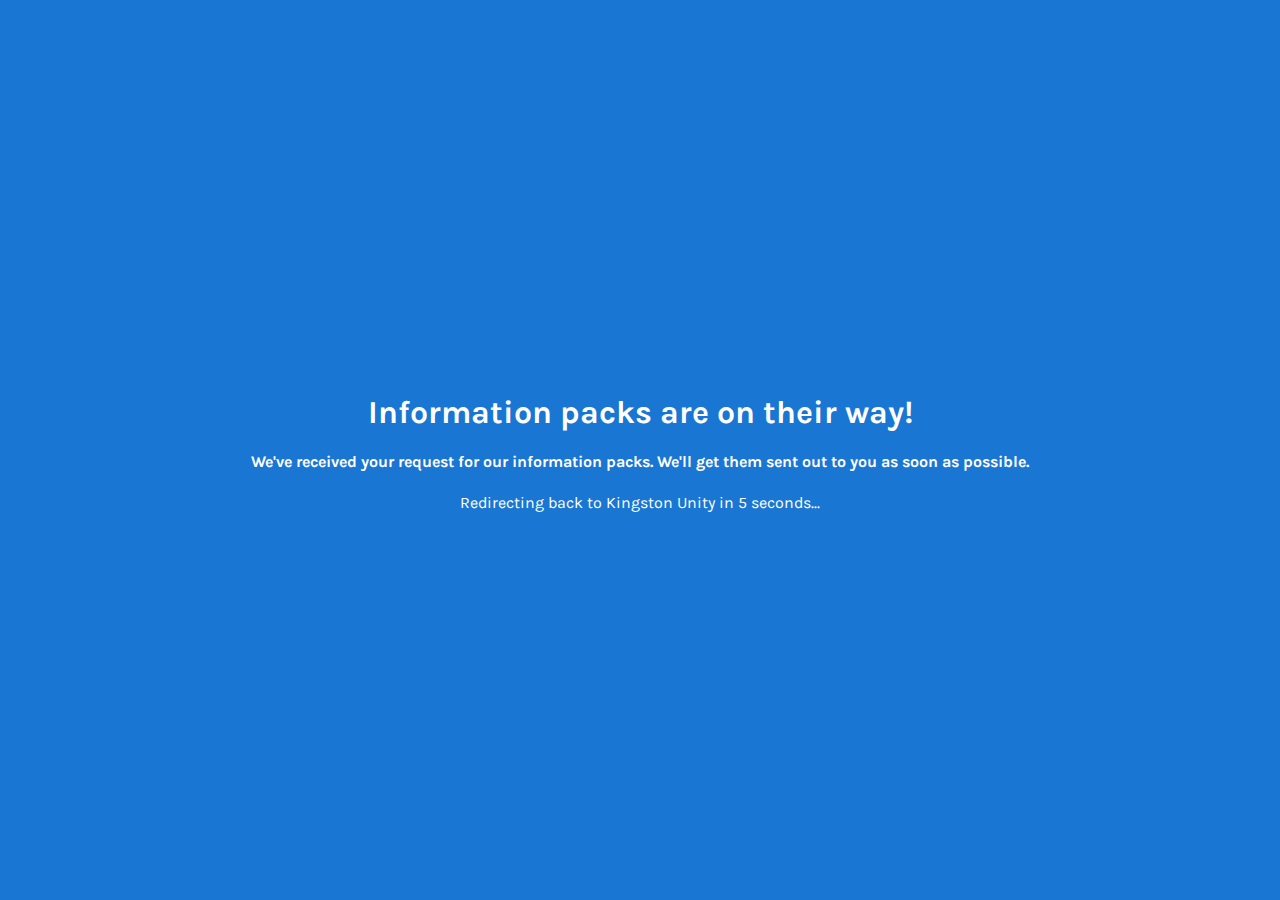
<file: wp-content/themes/kingston/library/js/libs/info-thanks.htm>
<!DOCTYPE html>
<html>
<head>
<title>Thank You | Kingston Unity - The Friendly Society</title>
<meta charset="utf-8" />
<meta name="Author" content="www.airasintersoft.com">
<meta name="viewport" content="width=device-width,initial-scale=1.0" />
<meta name="apple-mobile-web-app-capable" content="yes" />
<meta http-equiv="cleartype" content="on" />
<meta http-equiv="refresh" content="5;url=/" />
<link href='https://fonts.googleapis.com/css?family=Karla:400,700|Lato:400,300,700' rel='stylesheet' type='text/css'>
<style>
	*{-webkit-box-sizing:border-box; -moz-box-sizing:border-box; box-sizing:border-box; }
	html, body { width:100%; height:100%; overflow-x:hidden; padding:0; margin:0; }
	body { font:400 1rem 'Karla', sans-serif; color:#fff; background:#1976d2; }
	.container { position:absolute; top:50%; left:50%; transform:translate(-50%, -50%); display:table; width:100%; height:100%; padding:20px; }
	.text { display:table-cell; vertical-align:middle; text-align:center; }
	.photo { background:url(background-thanks.jpg) no-repeat center center; background-size:cover; }
</style>
</head>
<body>
	<div class="container">
		<div class="text">
			<h1>Information packs are on their way!</h1>
			<h4>We've received your request for our information packs. We'll get them sent out to you as soon as possible.</h4>
			<p>Redirecting back to Kingston Unity in 5 seconds...</p>
		</div>
	</div>
</body>
</html>
</file>
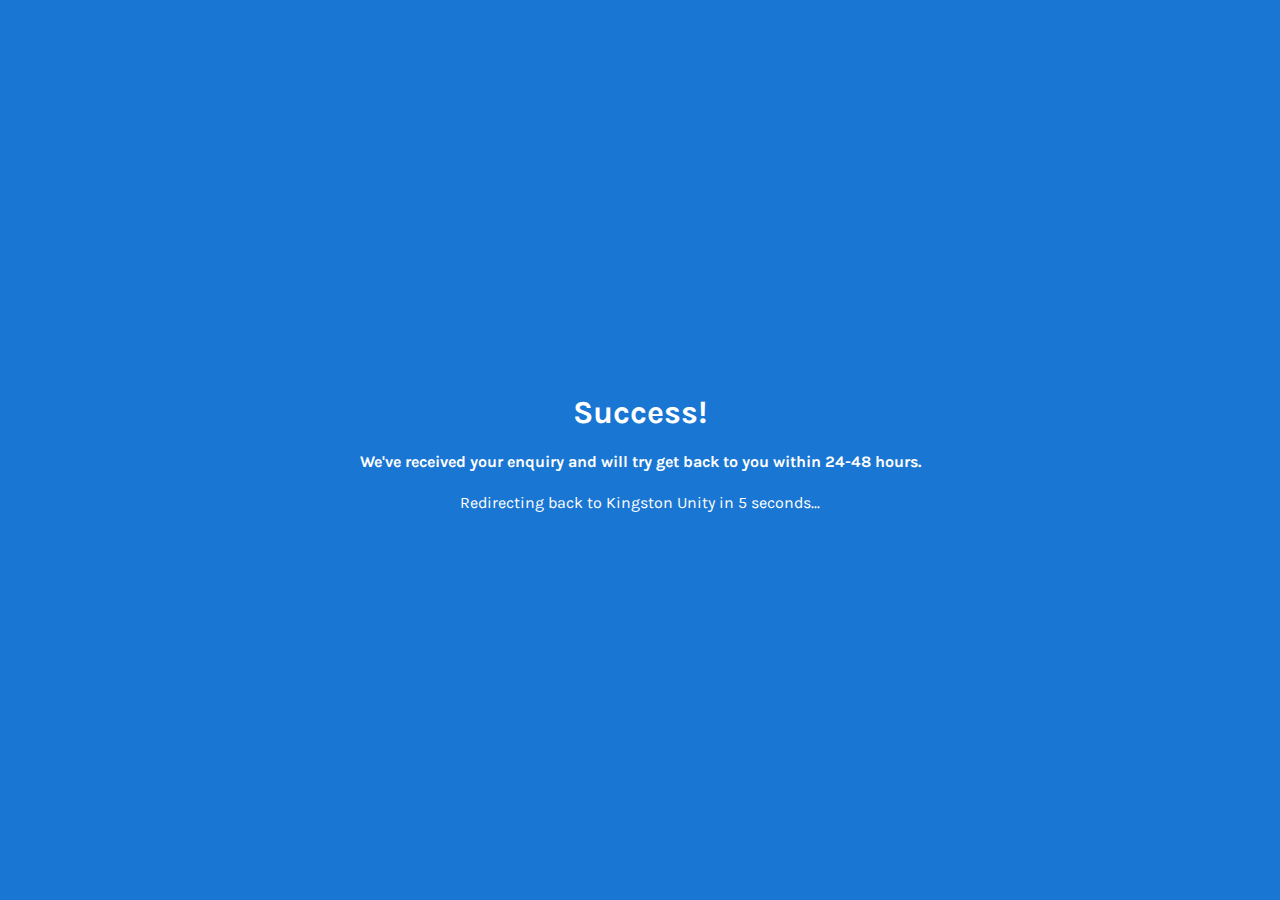
<file: wp-content/themes/kingston/library/js/libs/thankyou.htm>
<!DOCTYPE html>
<html>
<head>
<title>Thank You | Kingston Unity - The Friendly Society</title>
<meta charset="utf-8" />
<meta name="Author" content="www.airasintersoft.com">
<meta name="viewport" content="width=device-width,initial-scale=1.0" />
<meta name="apple-mobile-web-app-capable" content="yes" />
<meta http-equiv="cleartype" content="on" />
<meta http-equiv="refresh" content="5;url=/" />
<link href='https://fonts.googleapis.com/css?family=Karla:400,700|Lato:400,300,700' rel='stylesheet' type='text/css'>
<style>
	*{-webkit-box-sizing:border-box; -moz-box-sizing:border-box; box-sizing:border-box; }
	html, body { width:100%; height:100%; overflow-x:hidden; padding:0; margin:0; }
	body { font:400 1rem 'Karla', sans-serif; color:#fff; background:#1976d2; }
	.container { position:absolute; top:50%; left:50%; transform:translate(-50%, -50%); display:table; width:100%; height:100%; padding:20px; }
	.text { display:table-cell; vertical-align:middle; text-align:center; }
	.photo { background:url(background-thanks.jpg) no-repeat center center; background-size:cover; }
</style>
</head>

<body>
	<div class="container">
		<div class="text">
			<h1>Success!</h1>
			<h4>We've received your enquiry and will try get back to you within 24-48 hours.</h4>
			<p>Redirecting back to Kingston Unity in 5 seconds...</p>
		</div>
	</div>
</body>
</html>
</file>
